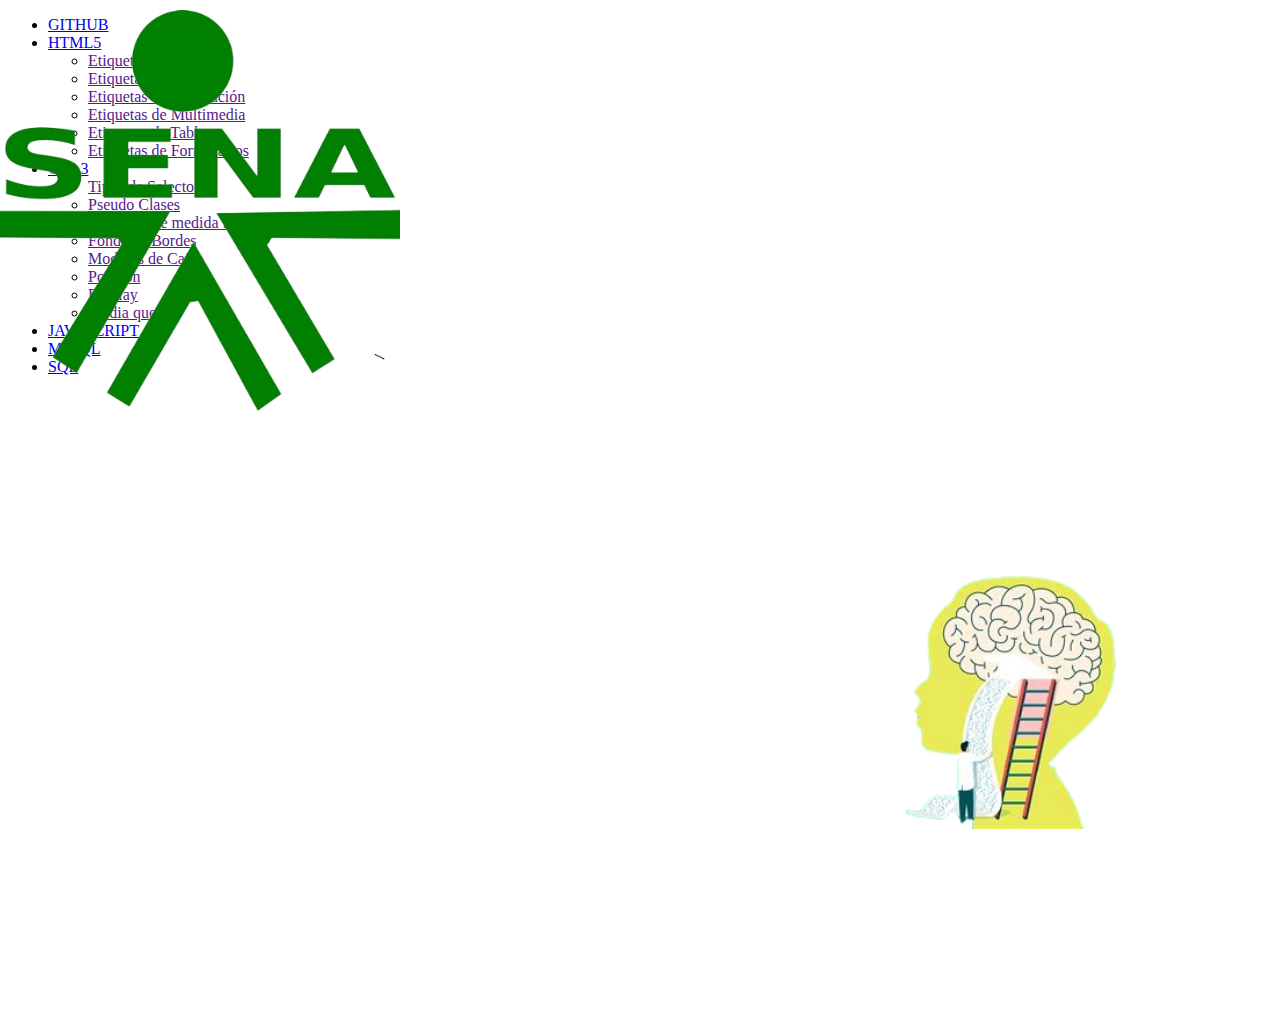
<file: index.html>
<!DOCTYPE html>
<html>
    <head>
        <meta charset="UTF-8">
        <title>Conocimientos Previos 2023</title>
        <link rel="stylesheet" href="/style.css">
    </head>
        <body>
            
            <div class="menu container">
                <a href="a" class="logo"> 
                    <img src="/img/logo.png" alt="">
                </a>
            </div>
            
            <div id="header">
                <nav>
                    <ul class="nav">
                        <li><a href="GitHub/github.html">GITHUB</a></li>
                        <li><a href="Etiquetas HTML5/HTML.html">HTML5</a>
                        
                            <ul>
                                <li><a href="">Etiquetas Semánticas</a></li>
                                <li><a href="">Etiquetas de Texto</a></li>
                                <li><a href="">Etiquetas de Agrupación</a></li>
                                <li><a href="">Etiquetas de Multimedia</a></li>
                                <li><a href="">Etiquetas de Tablas</a></li>
                                <li><a href="">Etiquetas de Formularios</a></li>
                             </ul>
                        </li>
                       <li><a href="Hojas de estilo en cascada CSS 3/css.html">CSS 3</a>
                        <ul>
                            <li><a href="">Tipos de Selectores</a></li>
                            <li><a href="">Pseudo Clases</a></li>
                            <li><a href="">Unidades de medida relativas</a></li>
                            <li><a href="">Fondos y Bordes</a></li>
                            <li><a href="">Modelos de Cajas</a></li>
                            <li><a href="">Position</a></li>
                            <li><a href="">Display</a></li>
                            <li><a href="">Media queries</a></li>
                         </ul>
                    </li>

                    <li><a href="JavaScript/javascript.html">JAVASCRIPT</a></li>
                    <li><a href="MYSQL/mysql.html">MySQL</a></li>
                    <li><a href="sql/sql.html">SQL</a></li>
                    </ul>
                </nav>

            </div>

            <div class="header-content container ">
                <div class="header-txt">
                    <h1>Conocimientos Previos</h1>
                </div>
                <div class="header-img">
                    <img src="./img/header.png" alt="">
                </div>
            </div>

        </body>
</html>
</file>
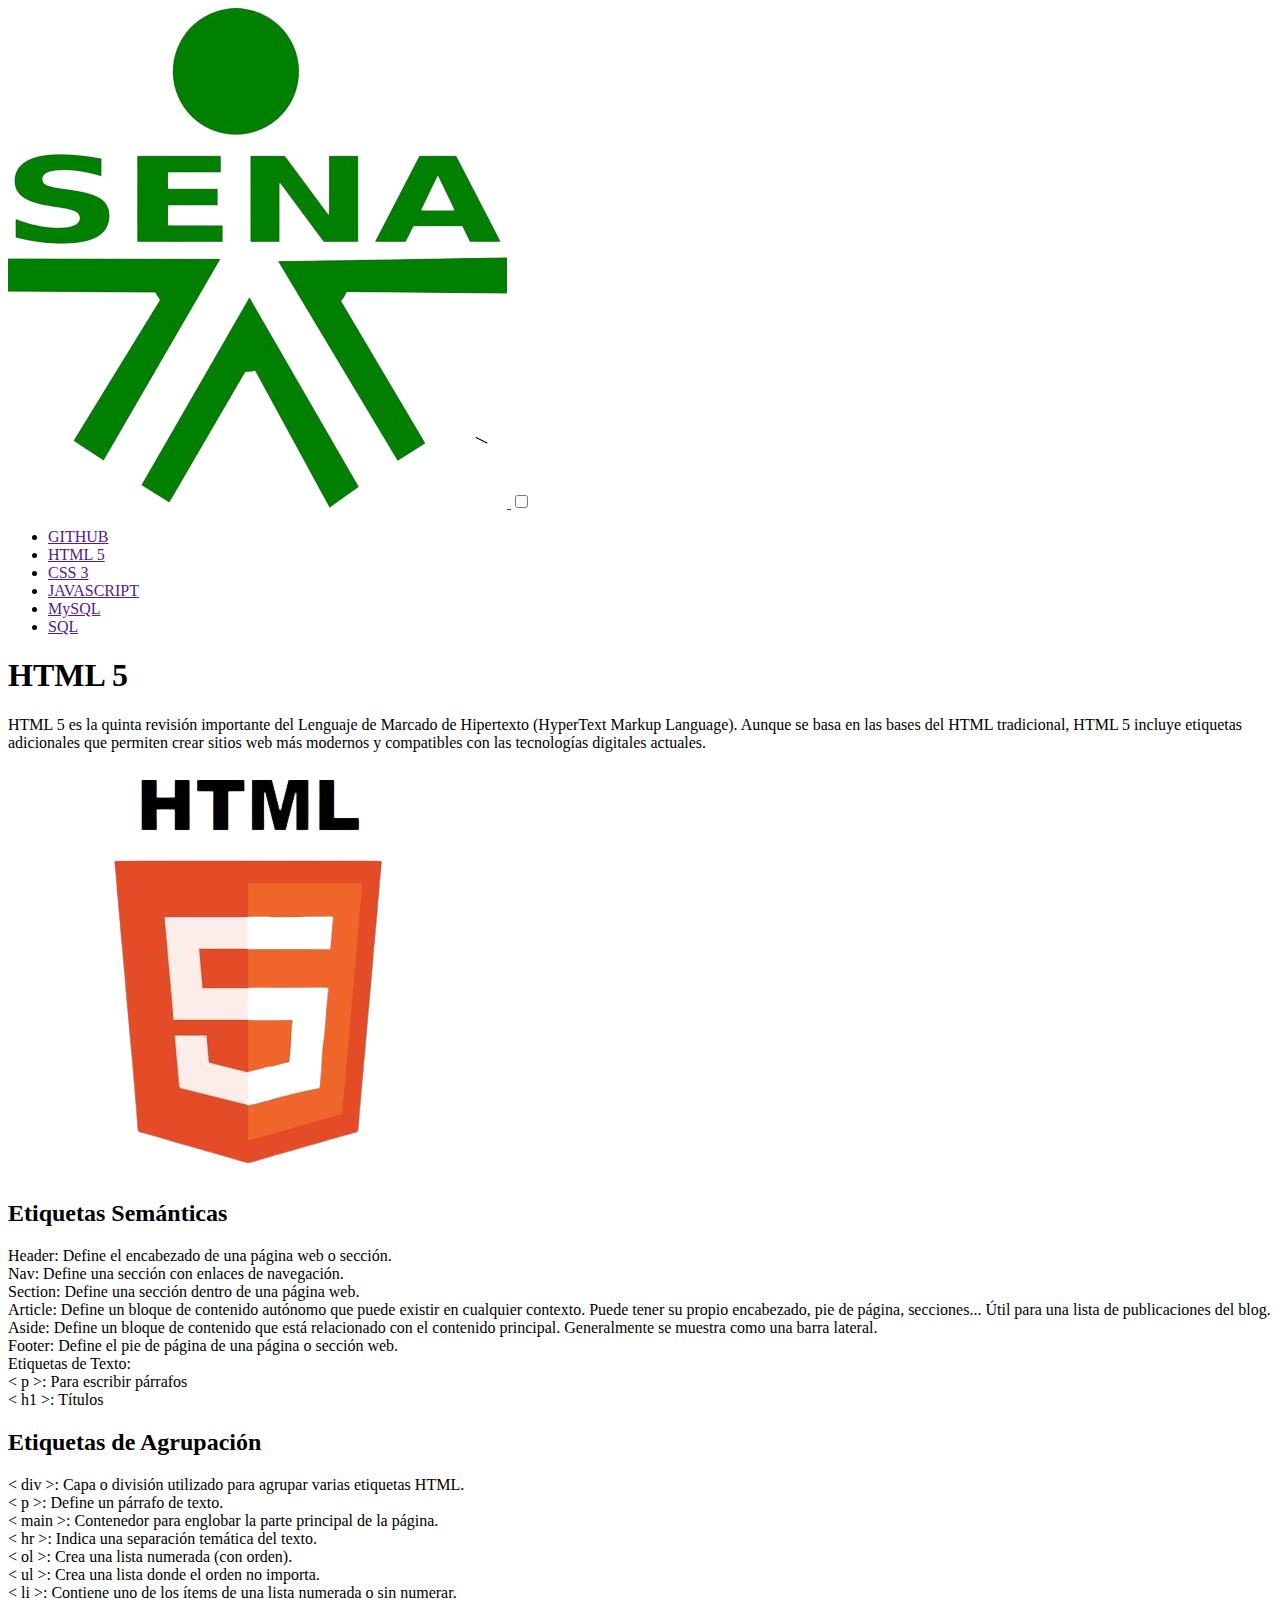
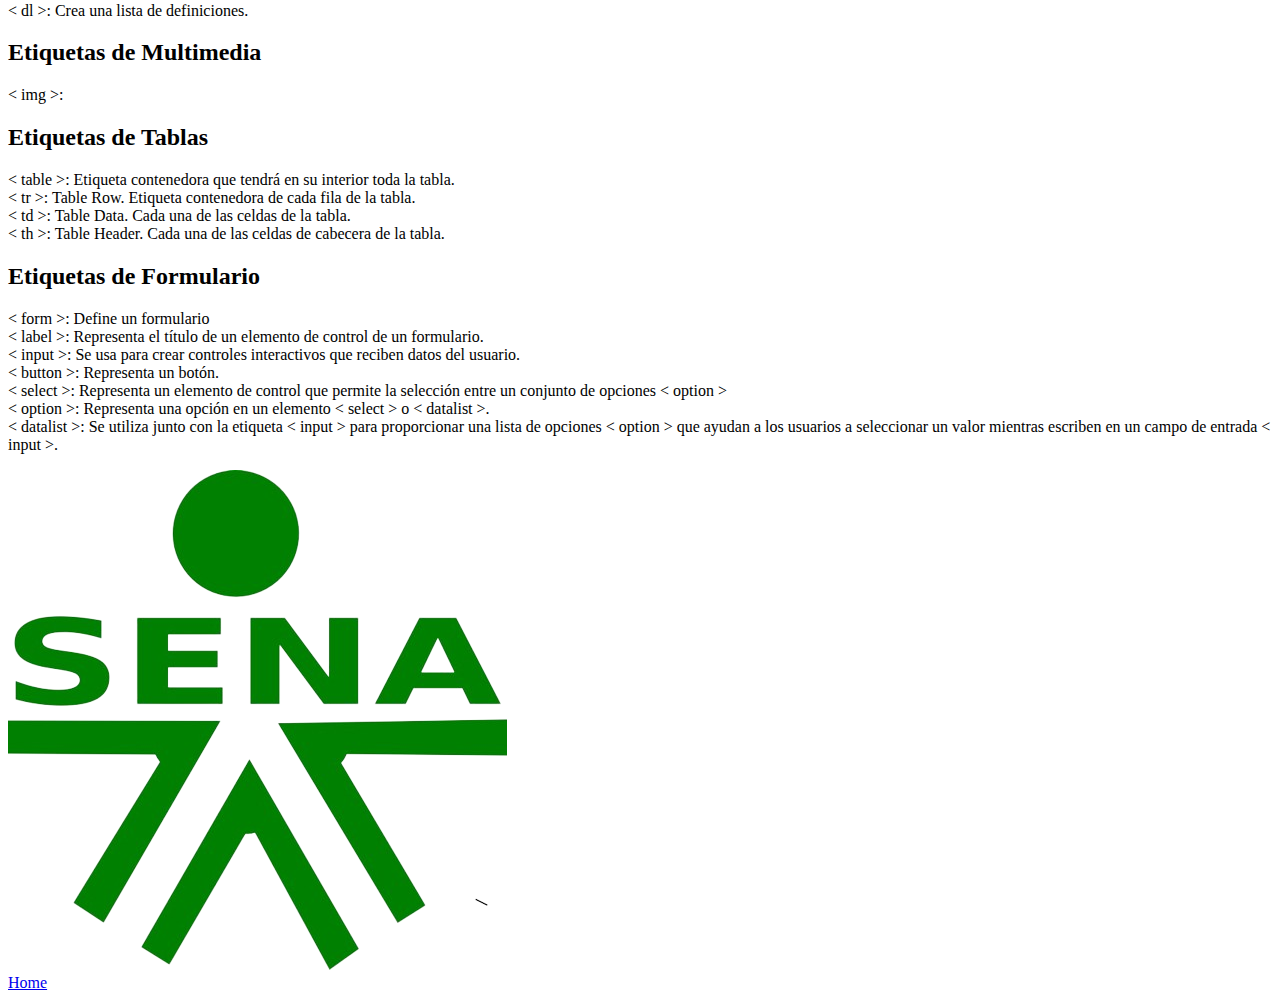
<file: Etiquetas HTML5/HTML.html>
<!DOCTYPE html>
<html>
    <head>
        <meta charset="UTF-8">
        <title>REFERENCIAS</title>
    </head>
    <body>

        <header class="header">

            <div class="menu container">
                <a href="" class="logo">
                    <img src="/img/logo.png" alt="">
                </a>
                <input type="checkbox" id="menu"/>
                
                <nav class="navbar">
                    <ul>
                        <li><a href="">GITHUB</a></li>
                        <li><a href="">HTML 5</a></li>
                        <li><a href="">CSS 3</a></li>
                        <li><a href="">JAVASCRIPT</a></li>
                        <li><a href="">MySQL</a></li>
                        <li><a href="">SQL</a></li>
                    </ul>
                </nav>

                <div class="header-content container">
                    <div class="header-txt">
                        <h1>HTML 5</h1>
                        <p>
                            HTML 5 es la quinta revisión importante del Lenguaje de Marcado de Hipertexto 
                            (HyperText Markup Language). Aunque se basa en las bases del HTML tradicional, 
                            HTML 5 incluye etiquetas adicionales que permiten crear sitios web más modernos 
                            y compatibles con las tecnologías digitales actuales.
                        </p>
                    </div>
                    <div class="header-img">
                        <img src="/img/html.png" alt="">
                    </div>
                </div>
            </div>
        </header>

        <section class="about">
        <div class="about-txt">
            <h2>Etiquetas Semánticas</h2>
            <p>
                Header: Define el encabezado de una página web o sección. <br> 

                Nav: Define una sección con enlaces de navegación. <br> 
                
                Section: Define una sección dentro de una página web. <br> 
                
                Article: Define un bloque de contenido autónomo que puede existir en cualquier contexto. 
                Puede tener su propio encabezado, pie de página, secciones... Útil para una lista de publicaciones del blog. <br> 
                
                Aside: Define un bloque de contenido que está relacionado con el contenido principal. Generalmente se muestra como una barra lateral.<br>  
                
                Footer: Define el pie de página de una página o sección web. <br> 
                
                Etiquetas de Texto: <br> 
                
                < p >:  Para escribir párrafos <br> 
                
                < h1 >: Títulos <br> 
            </p>
        </div>
        </section>

        <section class="agrupacion">
            <div class="agrupacion-content container">
                <h2>Etiquetas de Agrupación</h2>
                <p>
                    < div >: Capa o división utilizado para agrupar varias etiquetas HTML. <br> 

                    < p >: Define un párrafo de texto. <br> 

                    < main >: Contenedor para englobar la parte principal de la página. <br> 

                    < hr >: Indica una separación temática del texto. <br> 

                    < ol >: Crea una lista numerada (con orden). <br> 

                    < ul >: Crea una lista donde el orden no importa. <br> 

                    < li >: Contiene uno de los ítems de una lista numerada o sin numerar. <br> 

                    < dl >: Crea una lista de definiciones. <br> 
                </p>
            </div>
        </section>


        <section class="multimedia">
            <div class="multimedia-content container">
                <h2>Etiquetas de Multimedia</h2>
                <p>
                    < img >: <br> 
                </p>
            </div>
        </section>

        <section class="tabla">
            <div class="tabla-content container">
                <h2>Etiquetas de Tablas</h2>
                <p>
                    < table >: Etiqueta contenedora que tendrá en su interior toda la tabla. <br> 

< tr >: Table Row. Etiqueta contenedora de cada fila de la tabla. <br> 

< td >: Table Data. Cada una de las celdas de la tabla. <br> 

< th >: Table Header. Cada una de las celdas de cabecera de la tabla. <br> 
                </p>
            </div>
        </section>


        <section class="formulario">
            <div class="formulario-content container">
                <h2>Etiquetas de Formulario</h2>
                <p>
                    < form >: Define un formulario <br> 

< label >: Representa el título de un elemento de control de un formulario. <br> 

< input >: Se usa para crear controles interactivos que reciben datos del usuario. <br> 

< button >:  Representa un botón. <br> 

< select >: Representa un elemento de control que permite la selección entre un conjunto de opciones < option > <br> 

< option >: Representa una opción en un elemento < select > o < datalist >. <br> 

< datalist >: Se utiliza junto con la etiqueta < input > para proporcionar una lista de opciones < option > que ayudan a los usuarios a seleccionar un valor mientras escriben en un campo de entrada < input >. <br> 
                </p>
            </div>
        </section>

        <footer class="footer">
            <div class="container">
                <div class="footer-links">
                    <div class="link-img">
                        <img src="/img/logo.png" alt="">
                    </div>
                </div>
            </div>
        </footer>

        <a href="/index.html">Home</a>
    </body>
</html>
</file>
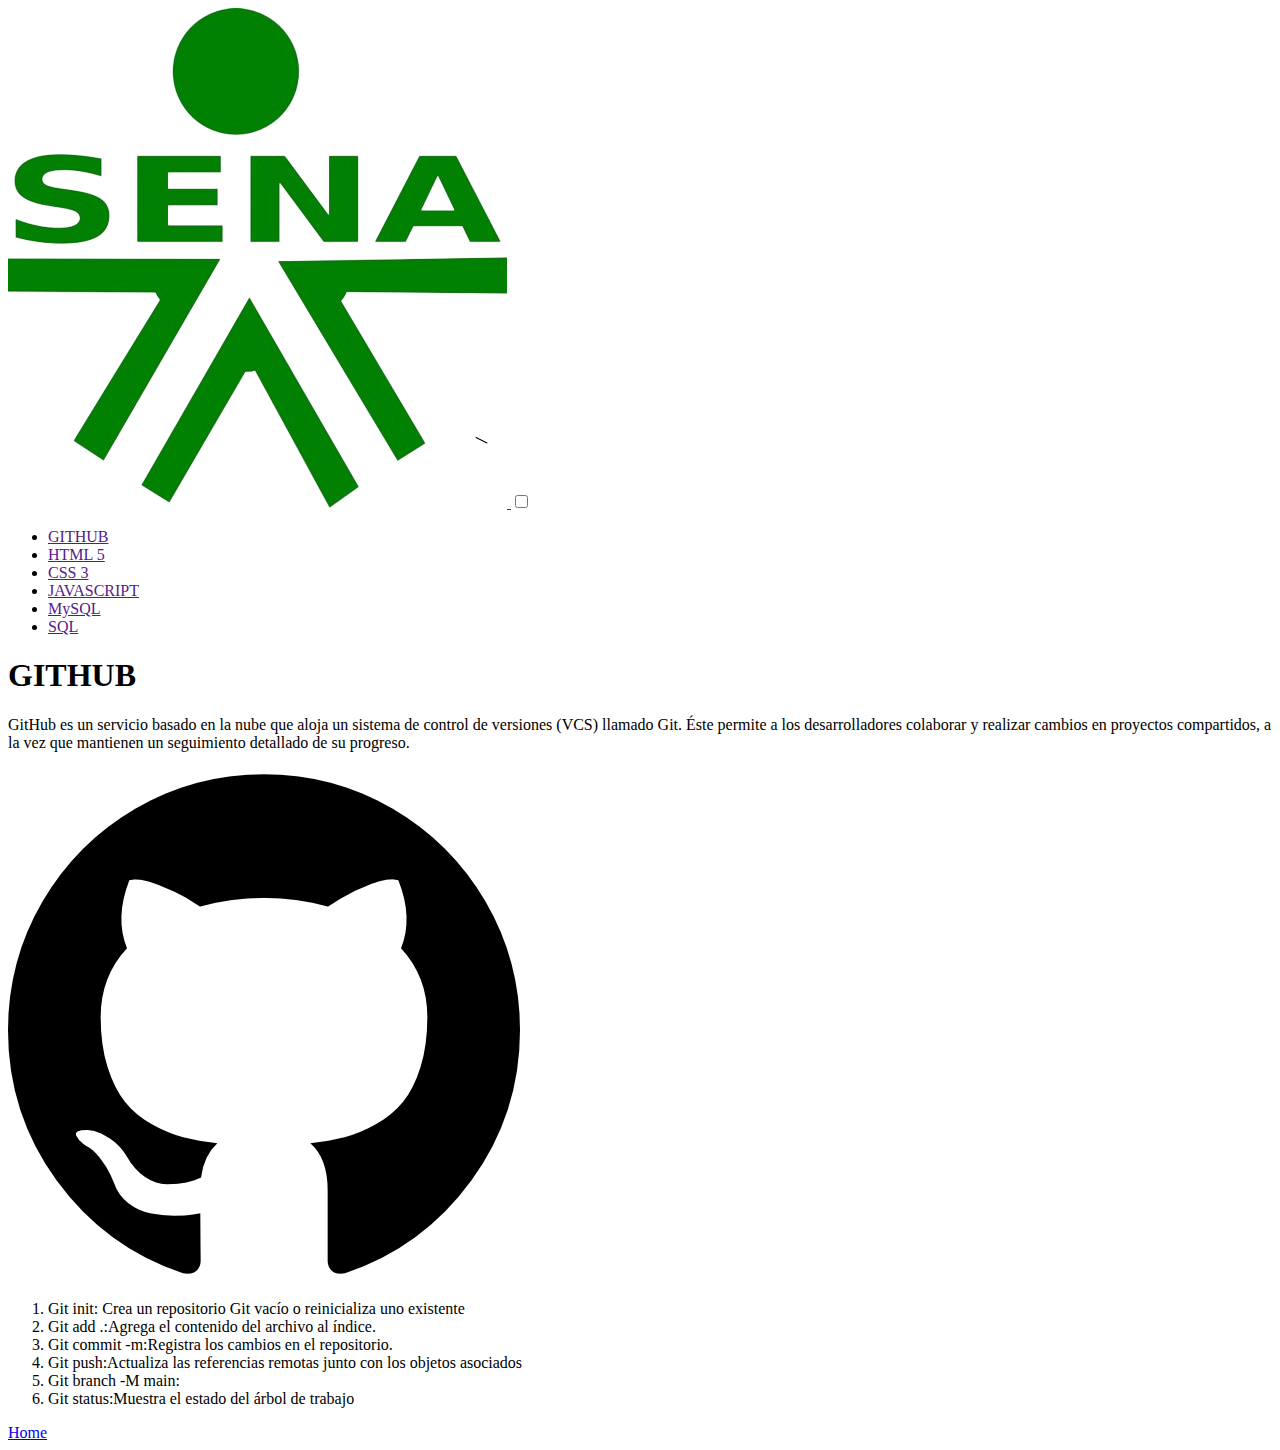
<file: GitHub/github.html>
<!DOCTYPE html>
<html>
    <head>
        <meta charset="UTF-8">
        <title>GitHub</title>
    </head>
        <body>

            <header class="header">

                <div class="menu container">
                    <a href="" class="logo">
                        <img src="/img/logo.png" alt="">
                    </a>
                    <input type="checkbox" id="menu"/>
                    
                    <nav class="navbar">
                        <ul>
                            <li><a href="">GITHUB</a></li>
                            <li><a href="">HTML 5</a></li>
                            <li><a href="">CSS 3</a></li>
                            <li><a href="">JAVASCRIPT</a></li>
                            <li><a href="">MySQL</a></li>
                            <li><a href="">SQL</a></li>
                        </ul>
                    </nav>

            <div class="header-content container">
                <div class="header-txt">
                    <h1>GITHUB</h1>
                    <p>
                        GitHub es un servicio basado en la nube que aloja un sistema de 
                        control de versiones (VCS) llamado Git. Éste permite a los desarrolladores
                        colaborar y realizar cambios en proyectos compartidos, a la vez que
                        mantienen un seguimiento detallado de su progreso.
                    </p>
                </div>

            </div>
            <div class="header-img">
                <img src="/img/github.png" alt="">
            </div>
        </div>
    </div>
            </header>
            
                <ol>
                    <li>
                        <a>Git init: Crea un repositorio Git vacío o reinicializa uno existente</a>
                    </li>

                    <li>
                        <a target="_blank">Git add .:Agrega el contenido del archivo al índice.</a>
                    </li>

                    <li>
                        <a target="_blank">Git commit -m:Registra los cambios en el repositorio.</a>
                    </li>

                    <li>
                        <a target="_blank">Git push:Actualiza las referencias remotas junto con los objetos asociados</a>
                    </li>

                    <li>
                        <a target="_blank">Git branch -M main:</a>
                    </li>

                    <li>
                        <a target="_blank">Git status:Muestra el estado del árbol de trabajo </a>
                    </li>

                </ol>
                <a href="/index.html">Home</a>
        </body>
</html>
</file>
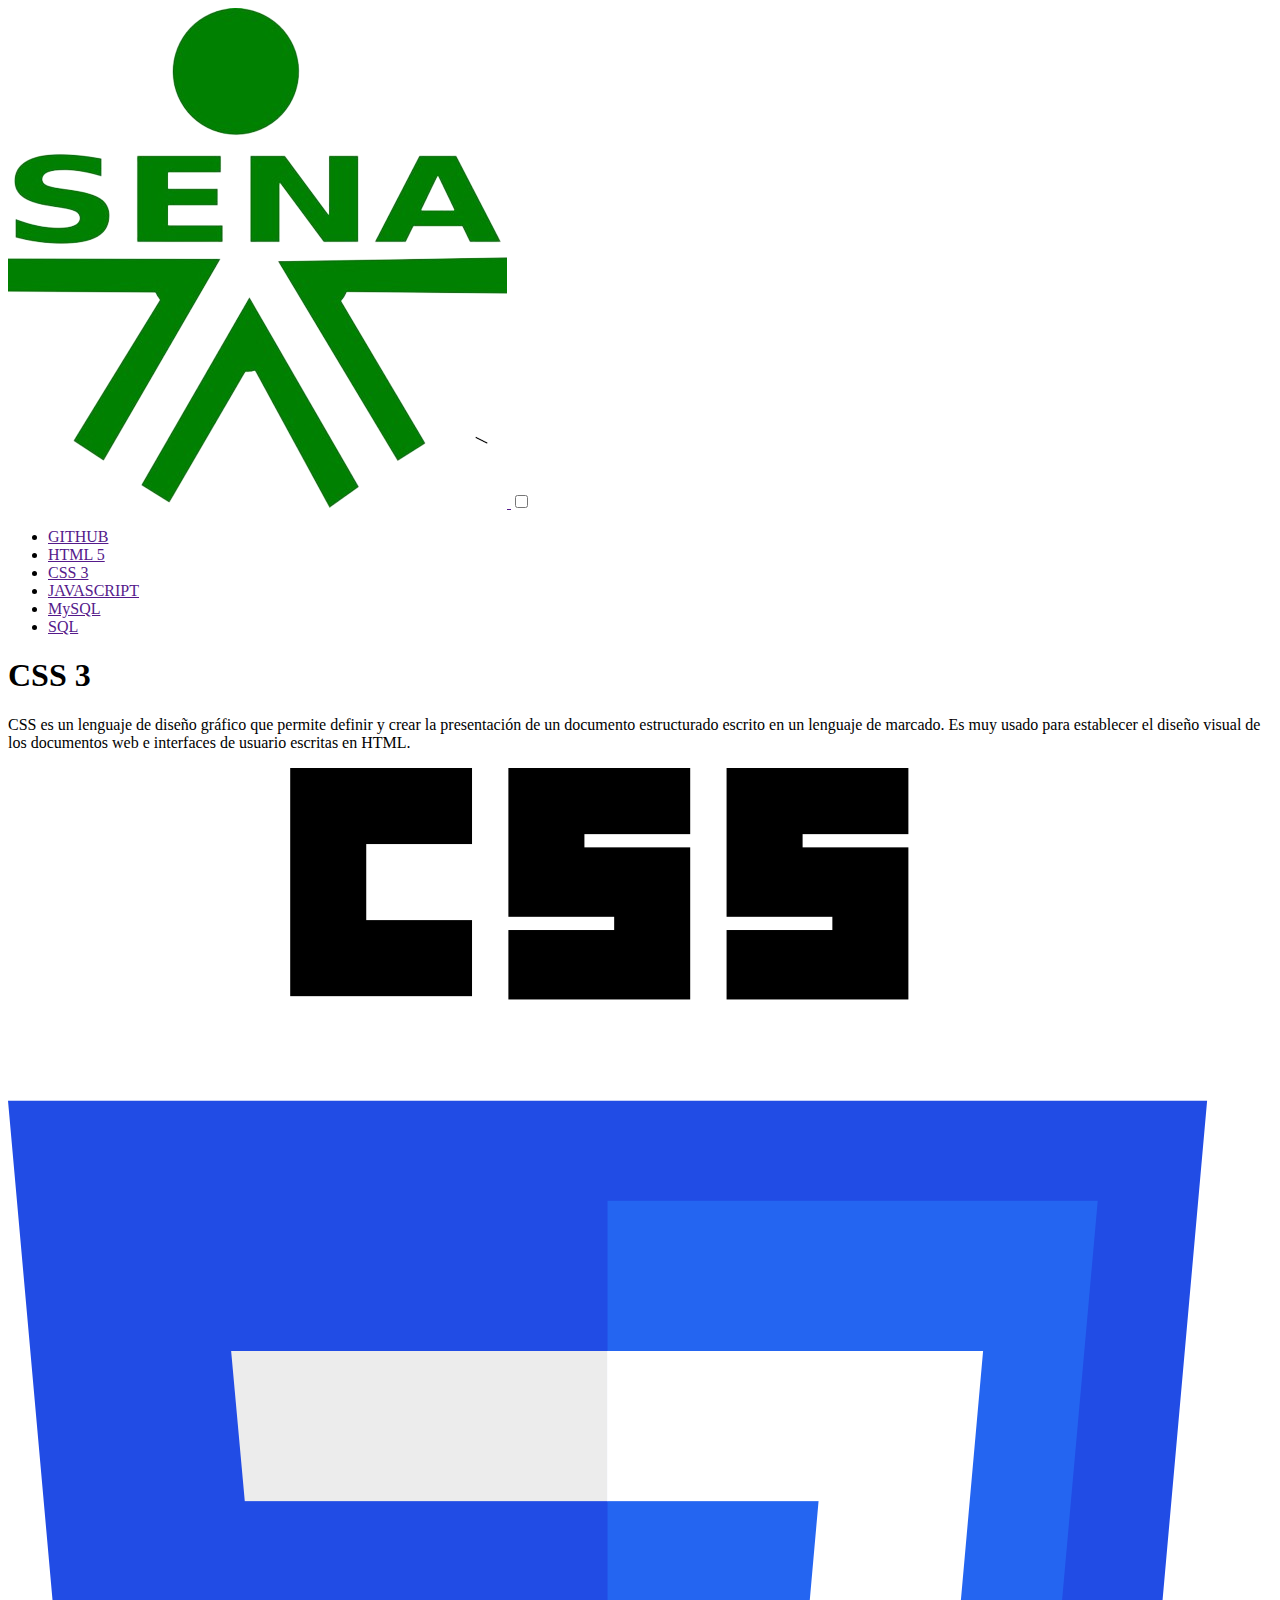
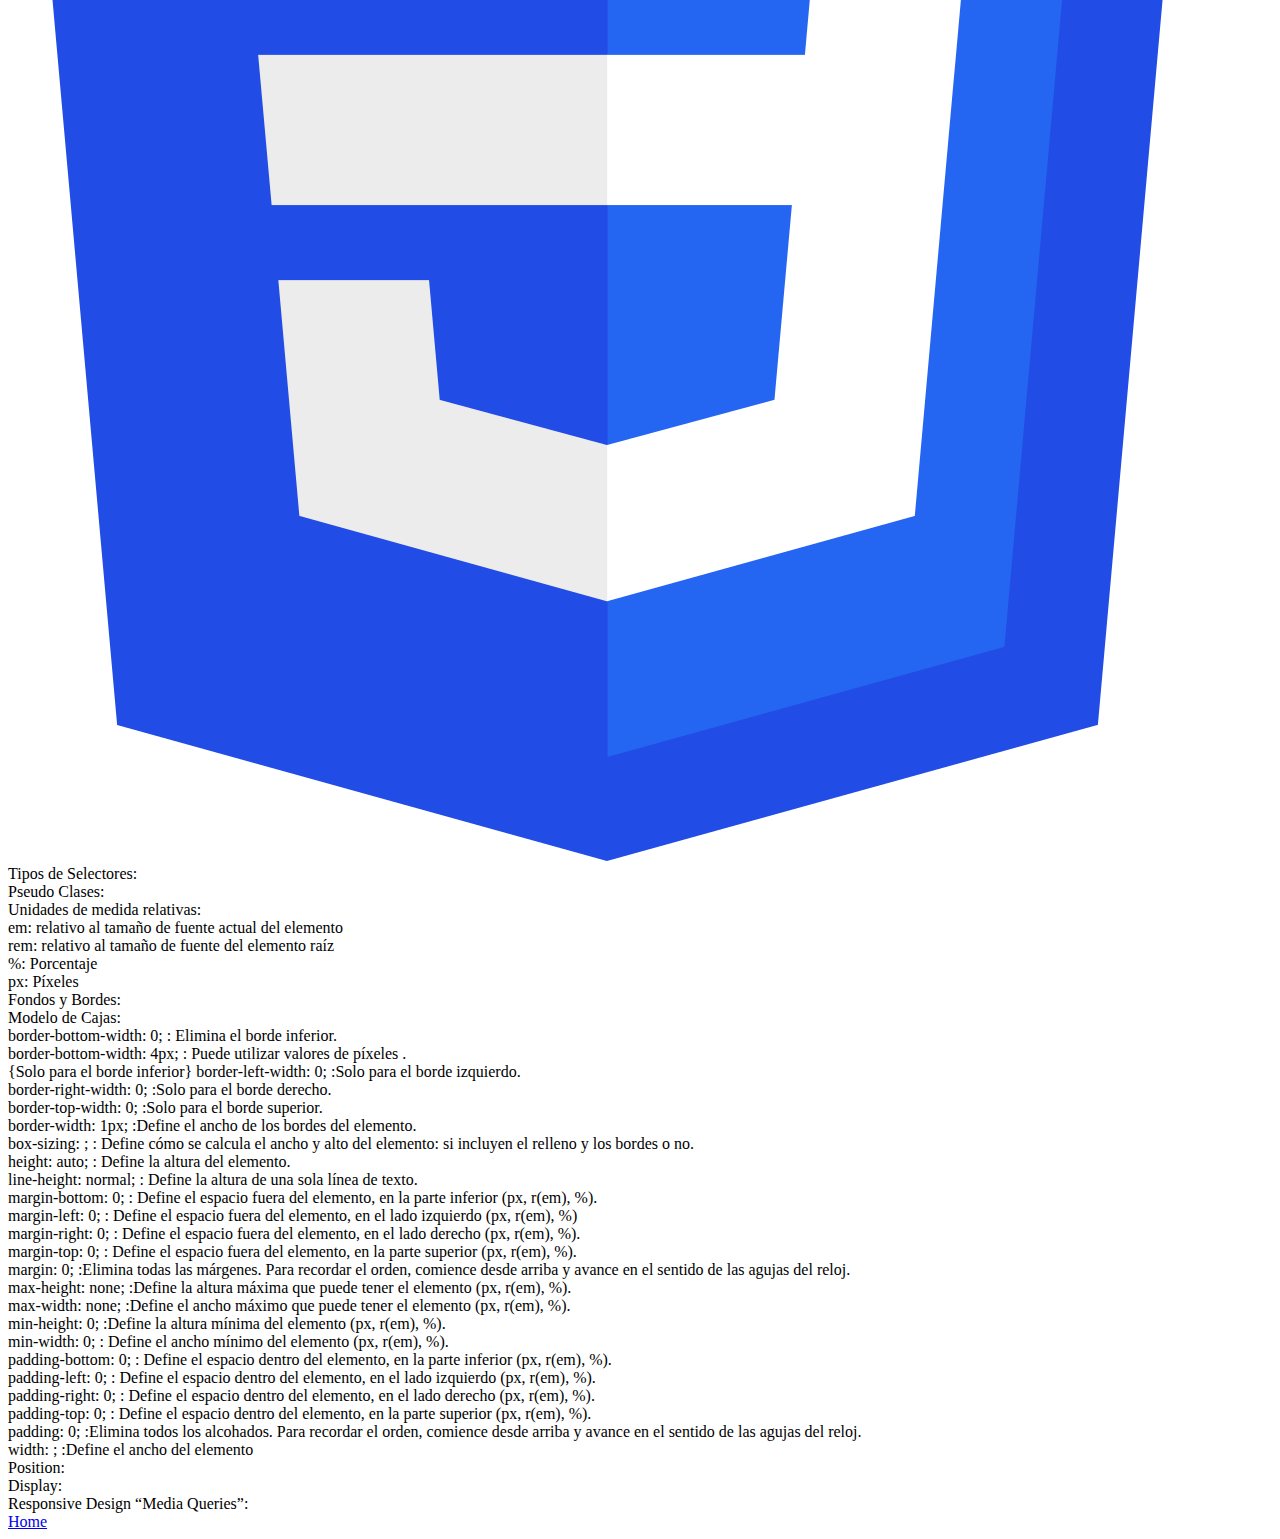
<file: Hojas de estilo en cascada CSS 3/css.html>
<!DOCTYPE html>
<html>
    <head>
        <meta charset="UTF-8">
        <title>REFERENCIAS</title>
    </head>
    <body>

        <header class="header">

            <div class="menu container">
                <a href="" class="logo">
                    <img src="/img/logo.png" alt="">
                </a>
                <input type="checkbox" id="menu"/>
                
                <nav class="navbar">
                    <ul>
                        <li><a href="">GITHUB</a></li>
                        <li><a href="">HTML 5</a></li>
                        <li><a href="">CSS 3</a></li>
                        <li><a href="">JAVASCRIPT</a></li>
                        <li><a href="">MySQL</a></li>
                        <li><a href="">SQL</a></li>
                    </ul>
                </nav>

        <div class="header-content container">
            <div class="header-txt">
                <h1>CSS 3</h1>
                <p>
                    CSS es un lenguaje de diseño gráfico que permite definir y crear la presentación
                     de un documento estructurado escrito en un lenguaje de marcado. Es muy usado para
                      establecer el diseño visual de los documentos web e interfaces de usuario escritas en HTML.
                </p>
            </div>

        </div>
        <div class="header-img">
            <img src="/img/CSS.png" alt="">
        </div>
    </div>
</div>
        </header>


        Tipos de Selectores: <br>

        Pseudo Clases: <br>

        Unidades de medida relativas: <br>
        
        em: relativo al tamaño de fuente actual del elemento <br>
        
        rem: relativo al <html>tamaño de fuente del elemento raíz <br>
        
        %: Porcentaje <br>
        
        px: Píxeles  <br>
        
        Fondos y Bordes: <br>
        
        Modelo de Cajas: <br>
        
        border-bottom-width: 0;    : Elimina el borde inferior. <br>
        
        border-bottom-width: 4px;   : Puede utilizar valores de píxeles . <br>
        
        {Solo para el borde inferior} 
        
        border-left-width: 0;  :Solo para el borde izquierdo. <br>
        
        border-right-width: 0;   :Solo para el borde derecho. <br>
        
        border-top-width: 0;   :Solo para el borde superior. <br>
        
        border-width: 1px;  :Define el ancho de los bordes del elemento. <br>
        
        box-sizing:  ;   : Define cómo se calcula el ancho y alto del elemento: si incluyen el relleno y los bordes o no. <br>
        
        height: auto;  : Define la altura del elemento. <br>
        
        line-height: normal;   : Define la altura de una sola línea de texto. <br>
        
        margin-bottom: 0;   : Define el espacio fuera del elemento, en la parte inferior (px, r(em), %). <br>
        
        margin-left: 0;   : Define el espacio fuera del elemento, en el lado izquierdo (px, r(em), %)   <br>
        
        margin-right: 0;  : Define el espacio fuera del elemento, en el lado derecho (px, r(em), %). <br>
        
        margin-top: 0;  : Define el espacio fuera del elemento, en la parte superior (px, r(em), %). <br>
        
        margin: 0;   :Elimina todas las márgenes. Para recordar el orden, comience desde arriba y avance en el sentido de las agujas del reloj. <br>
        
        max-height: none;  :Define la altura máxima que puede tener el elemento (px, r(em), %). <br>
        
        max-width: none;  :Define el ancho máximo que puede tener el elemento (px, r(em), %). <br>
        
        min-height: 0;   :Define la altura mínima del elemento (px, r(em), %). <br>
        
        min-width: 0;  : Define el ancho mínimo del elemento (px, r(em), %). <br>
        
        padding-bottom: 0;   : Define el espacio dentro del elemento, en la parte inferior (px, r(em), %). <br>
        
        padding-left: 0;   : Define el espacio dentro del elemento, en el lado izquierdo (px, r(em), %). <br>
        
        padding-right: 0;  : Define el espacio dentro del elemento, en el lado derecho (px, r(em), %). <br>
        
        padding-top:  0;  : Define el espacio dentro del elemento, en la parte superior (px, r(em), %). <br>
        
        padding: 0; :Elimina todos los alcohados. Para recordar el orden, comience desde arriba y avance en el sentido de las agujas del reloj. <br>
        
        width:  ;  :Define el ancho del elemento <br>
        
         
        
         
        
        Position: <br>
        
        Display: <br>
        
        Responsive Design “Media Queries”: <br>
<a href="/index.html">Home</a>
    </body>
</html>
</file>
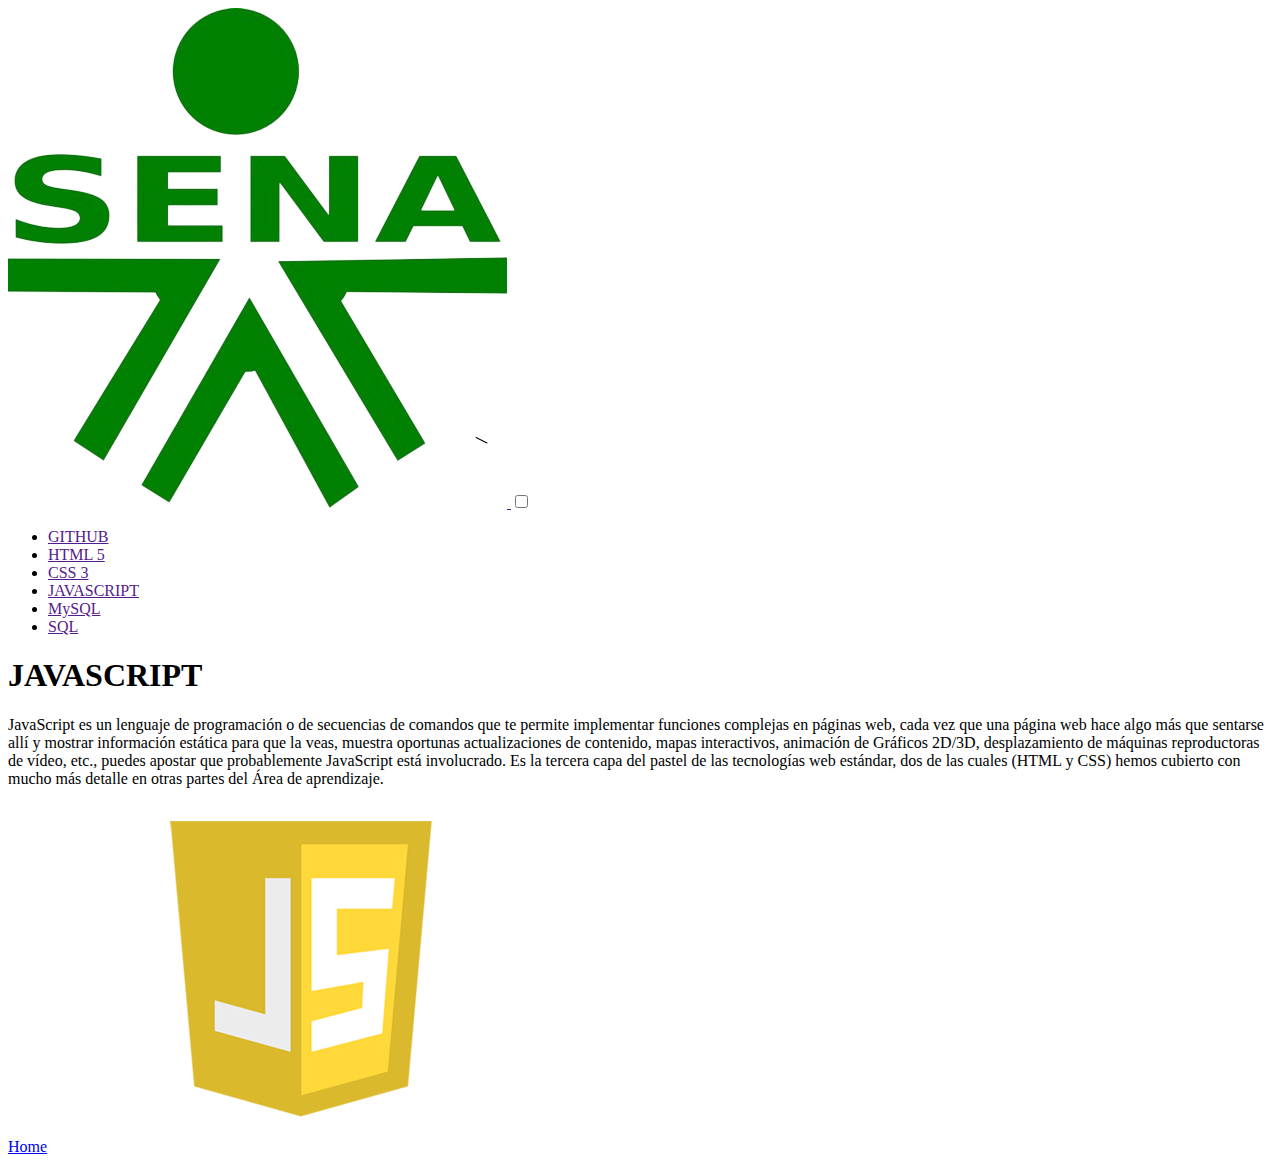
<file: JavaScript/javascript.html>
<!DOCTYPE html>
<html>
    <head>
        <meta charset="UTF-8">
        <title>REFERENCIAS</title>
    </head>
    <body>

        <header class="header">

            <div class="menu container">
                <a href="" class="logo">
                    <img src="/img/logo.png" alt="">
                </a>
                <input type="checkbox" id="menu"/>
                
                <nav class="navbar">
                    <ul>
                        <li><a href="">GITHUB</a></li>
                        <li><a href="">HTML 5</a></li>
                        <li><a href="">CSS 3</a></li>
                        <li><a href="">JAVASCRIPT</a></li>
                        <li><a href="">MySQL</a></li>
                        <li><a href="">SQL</a></li>
                    </ul>
                </nav>

        <div class="header-content container">
            <div class="header-txt">
                <h1>JAVASCRIPT</h1>
                <p>
                    JavaScript es un lenguaje de programación o de secuencias de comandos 
                    que te permite implementar funciones complejas en páginas web, cada vez
                    que una página web hace algo más que sentarse allí y mostrar información 
                    estática para que la veas, muestra oportunas actualizaciones de contenido,
                    mapas interactivos, animación de Gráficos 2D/3D, desplazamiento de máquinas 
                    reproductoras de vídeo, etc., puedes apostar que probablemente JavaScript 
                    está involucrado. Es la tercera capa del pastel de las tecnologías web estándar, 
                    dos de las cuales (HTML y CSS) hemos cubierto con mucho más detalle en otras 
                    partes del Área de aprendizaje.
                </p>
            </div>

        </div>
        <div class="header-img">
            <img src="/img/javascript.png" alt="">
        </div>
    </div>
</div>
        </header>


<a href="/index.html">Home</a>
    </body>
</html>
</file>
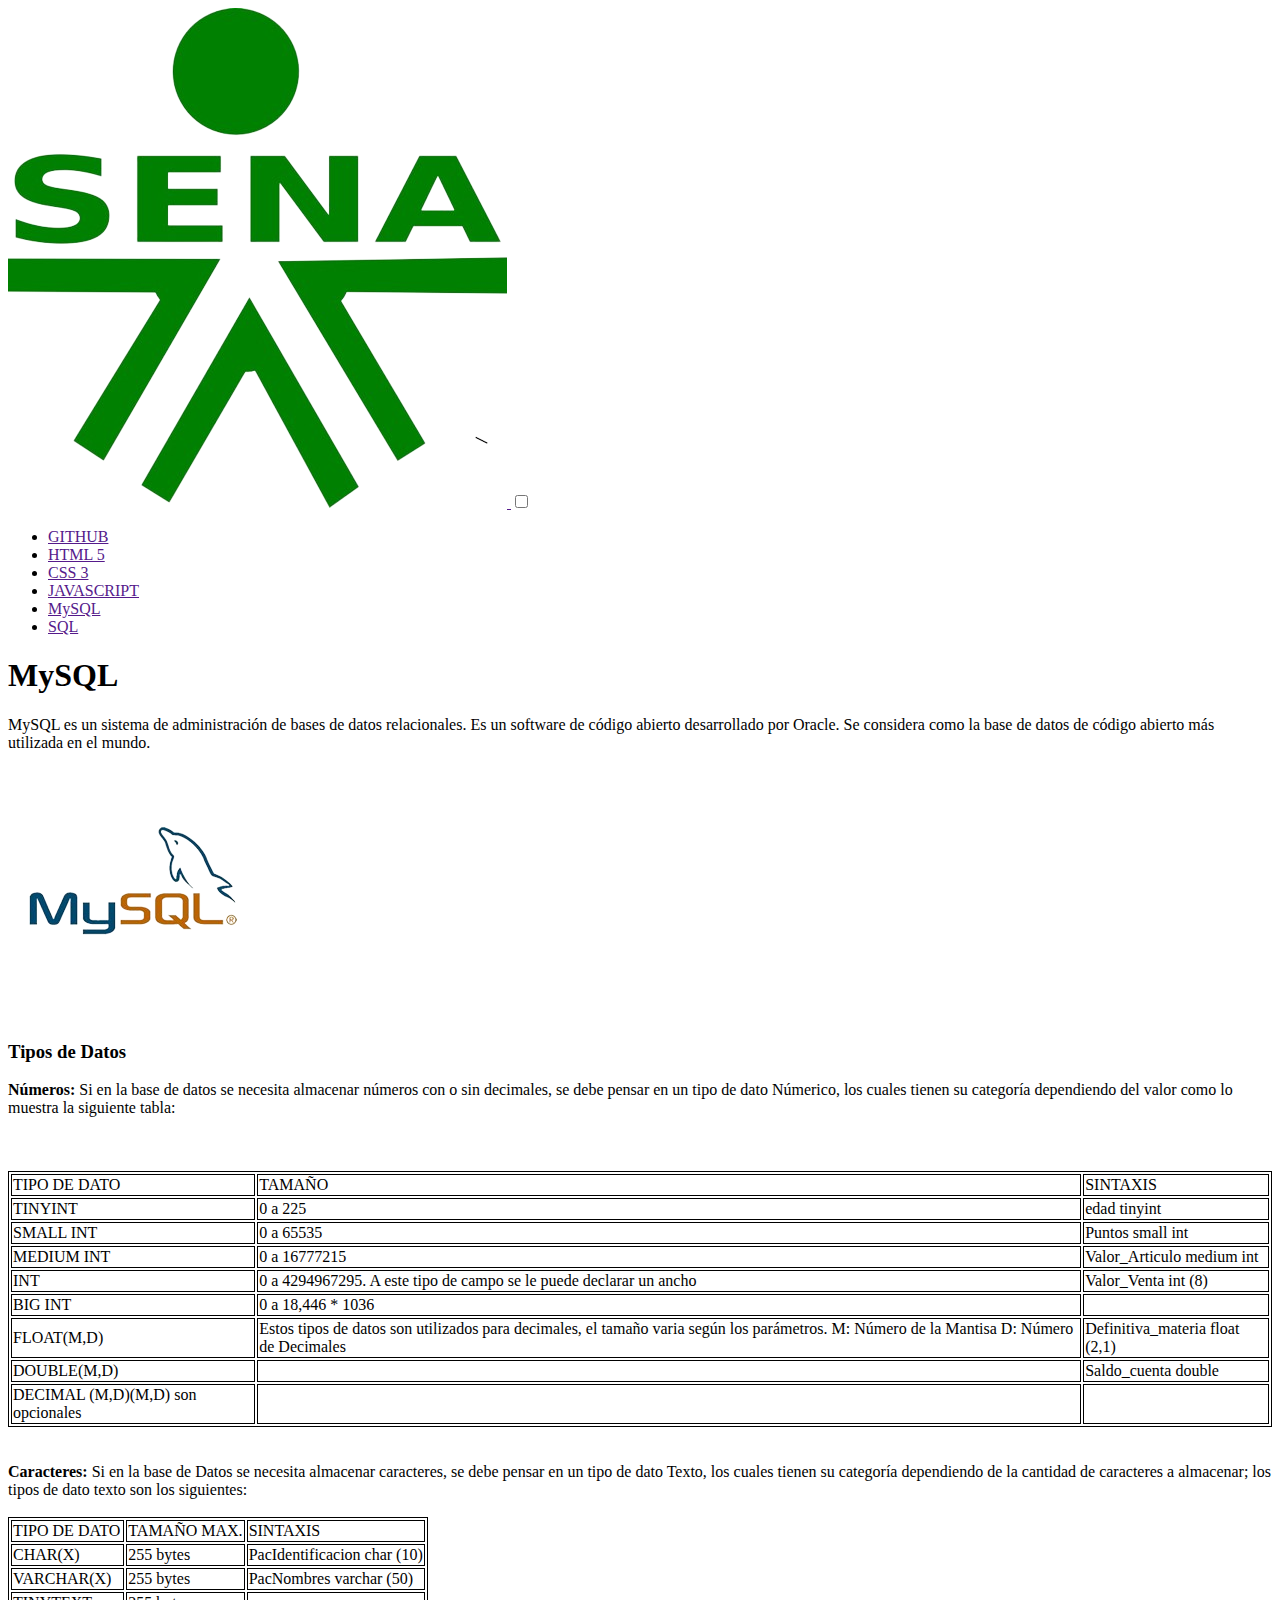
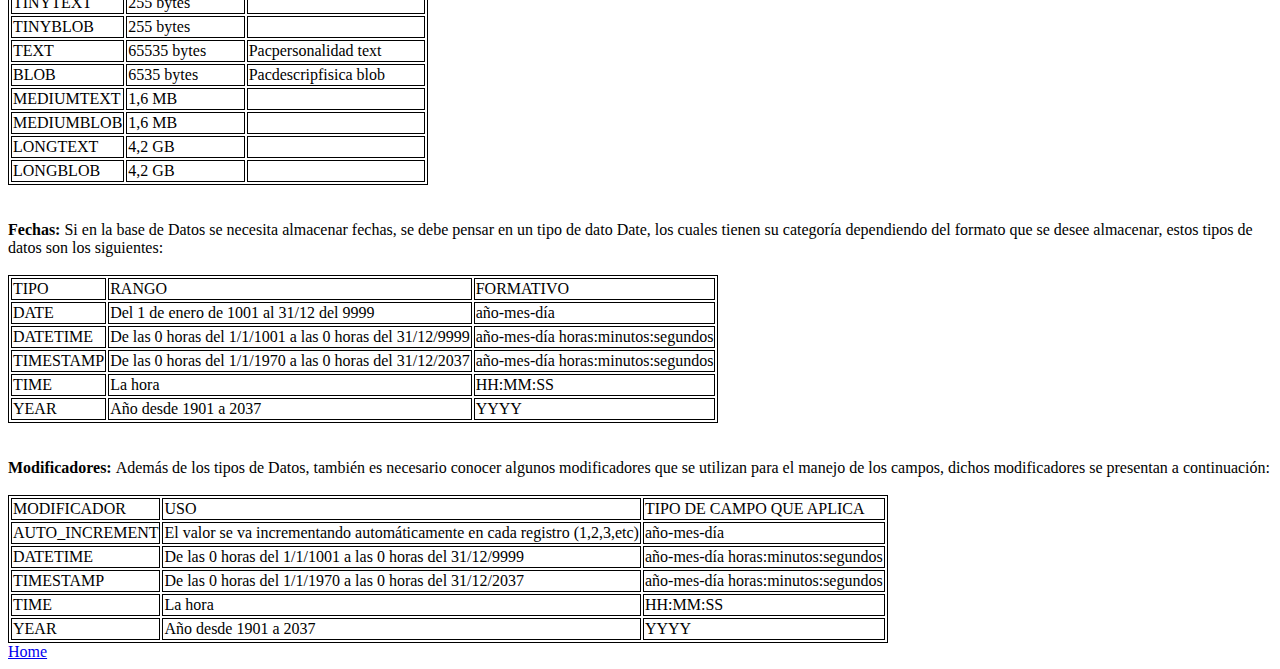
<file: MYSQL/mysql.html>
<!DOCTYPE html>
<html>
    <head>
        <meta charset="UTF-8">
        <title>REFERENCIAS</title>
    </head>
    <body>

        <header class="header">

            <div class="menu container">
                <a href="" class="logo">
                    <img src="/img/logo.png" alt="">
                </a>
                <input type="checkbox" id="menu"/>
                
                <nav class="navbar">
                    <ul>
                        <li><a href="">GITHUB</a></li>
                        <li><a href="">HTML 5</a></li>
                        <li><a href="">CSS 3</a></li>
                        <li><a href="">JAVASCRIPT</a></li>
                        <li><a href="">MySQL</a></li>
                        <li><a href="">SQL</a></li>
                    </ul>
                </nav>

        <div class="header-content container">
            <div class="header-txt">
                <h1>MySQL</h1>
                <p>
                    MySQL es un sistema de administración de bases de datos relacionales. 
                    Es un software de código abierto desarrollado por Oracle. Se considera 
                    como la base de datos de código abierto más utilizada en el mundo.
                </p>
            </div>

        </div>
        <div class="header-img">
            <img src="/img/mysql.png" alt="">
        </div>
    </div>
</div>
        </header>
    

        <h3>Tipos de Datos</h3>

        <strong>Números: </strong>Si en la base de datos se necesita almacenar números con o sin decimales, se debe pensar en un tipo de dato Númerico, los cuales tienen su categoría dependiendo del valor como lo muestra la siguiente tabla:
        <br> <br> <br> <br>

        <style>
            table, th, td{
                border: 1px solid black;
            }
        </style>
       <table>
        <tr>
            <td>TIPO DE DATO</td>
            <td>TAMAÑO</td>
            <td>SINTAXIS</td>
        </tr>
        <tr>
            <td>TINYINT</td>
            <td>0 a 225</td>
            <td>edad tinyint</td>
        </tr>
        <tr>
            <td>SMALL INT</td>
            <td>0 a 65535</td>
            <td>Puntos small int</td>
        </tr>
        <tr>
            <td>MEDIUM INT</td>
            <td>0 a 16777215</td>
            <td>Valor_Articulo medium int</td>
        </tr>
        <tr>
            <td>INT</td>
            <td>0 a 4294967295. A este tipo de campo se le puede declarar un ancho</td>
            <td>Valor_Venta int (8)</td>
        </tr>
        <tr>
            <td>BIG INT</td>
            <td>0 a 18,446 * 1036</td>
            <td></td>
        </tr>
        <tr>
            <td>FLOAT(M,D)</td>
            <td rowspan="">Estos tipos de datos son utilizados para decimales, el tamaño varia según los parámetros. M: Número de la Mantisa D: Número de Decimales
                <td>Definitiva_materia float (2,1)</td>
            <tr>
                <td>DOUBLE(M,D)</td>
                <td></td>
                <td>Saldo_cuenta double</td>
            </tr>
            <tr>
                <td>DECIMAL (M,D)(M,D) son opcionales</td>
                <td></td>
                <td></td>
            </tr>
            </td>
        </tr>
    </table>
<br><br>
    <strong>Caracteres: </strong> Si en la base de Datos se necesita almacenar caracteres, se debe pensar en un tipo de dato
    Texto, los cuales tienen su categoría dependiendo de la cantidad de caracteres a almacenar;
    los tipos de dato texto son los siguientes:

    <br><br>

<style>  
        </style>
       <table>
        <tr>
            <td>TIPO DE DATO</td>
            <td>TAMAÑO MAX.</td>
            <td>SINTAXIS</td>
        </tr>
        <tr>
            <td>CHAR(X)</td>
            <td>255 bytes</td>
            <td>PacIdentificacion char (10)</td>
        </tr>
        <tr>
            <td>VARCHAR(X)</td>
            <td>255 bytes</td>
            <td>PacNombres varchar (50)</td>
        </tr>
        <tr>
            <td>TINYTEXT</td>
            <td>255 bytes</td>
            <td></td>
        </tr>
        <tr>
            <td>TINYBLOB</td>
            <td>  255 bytes</td>
            <td></td>
        </tr>
        <tr>
            <td>TEXT</td>
            <td>65535 bytes</td>
            <td>Pacpersonalidad text</td>
        </tr>
        <tr>
            <td>BLOB</td>
            <td>6535 bytes<td>
            Pacdescripfisica blob
        </tr>
            <tr>
                <td>MEDIUMTEXT</td>
                <td>1,6 MB</td>
                <td></td>
            </tr>
            <tr>
                <td>MEDIUMBLOB</td>
                <td>1,6 MB</td>
                <td></td>
            </tr>
            <tr>
                <td>LONGTEXT</td>
                <td>4,2 GB</td>
                <td></td>
            </tr>
            <tr>
                <td>LONGBLOB</td>
                <td>4,2 GB</td>
                <td></td>
            </tr>
    </table>
    
    <br><br>

    <strong>Fechas: </strong>Si en la base de Datos se necesita almacenar fechas, se debe pensar en un tipo de dato
    Date, los cuales tienen su categoría dependiendo del formato que se desee almacenar,
    estos tipos de datos son los siguientes:

    <br><br>

    <style>  
    </style>
   <table>
    <tr>
        <td>TIPO</td>
        <td>RANGO</td>
        <td>FORMATIVO</td>
    </tr>
    <tr>
        <td>DATE</td>
        <td>Del 1 de enero de 1001 al 31/12 del 9999</td>
        <td>año-mes-día</td>
    </tr>
    <tr>
        <td>DATETIME</td>
        <td>De las 0 horas del 1/1/1001 a las 0 horas del 31/12/9999</td>
        <td>año-mes-día horas:minutos:segundos</td>
    </tr>
    <tr>
        <td>TIMESTAMP</td>
        <td>De las 0 horas del 1/1/1970 a las 0 horas del 31/12/2037</td>
        <td>año-mes-día horas:minutos:segundos</td>
    </tr>
    <tr>
        <td>TIME</td>
        <td>La hora</td>
        <td>HH:MM:SS</td>
    </tr>
    <tr>
        <td>YEAR</td>
        <td>Año desde 1901 a 2037</td>
        <td>YYYY</td>
    </tr>
</table>

<br><br>

<strong>Modificadores: </strong> Además de los tipos de Datos, también es necesario conocer algunos modificadores que se
utilizan para el manejo de los campos, dichos modificadores se presentan a continuación:

<br><br>

<style>  
</style>
<table>
<tr>
    <td>MODIFICADOR</td>
    <td>USO</td>
    <td>TIPO DE CAMPO QUE APLICA</td>
</tr>
<tr>
    <td>AUTO_INCREMENT</td>
    <td>El valor se va incrementando automáticamente en cada registro (1,2,3,etc)</td>
    <td>año-mes-día</td>
</tr>
<tr>
    <td>DATETIME</td>
    <td>De las 0 horas del 1/1/1001 a las 0 horas del 31/12/9999</td>
    <td>año-mes-día horas:minutos:segundos</td>
</tr>
<tr>
    <td>TIMESTAMP</td>
    <td>De las 0 horas del 1/1/1970 a las 0 horas del 31/12/2037</td>
    <td>año-mes-día horas:minutos:segundos</td>
</tr>
<tr>
    <td>TIME</td>
    <td>La hora</td>
    <td>HH:MM:SS</td>
</tr>
<tr>
    <td>YEAR</td>
    <td>Año desde 1901 a 2037</td>
    <td>YYYY</td>
</tr>
</table>


<a href="/index.html">Home</a>
    </body>
</html>
</file>
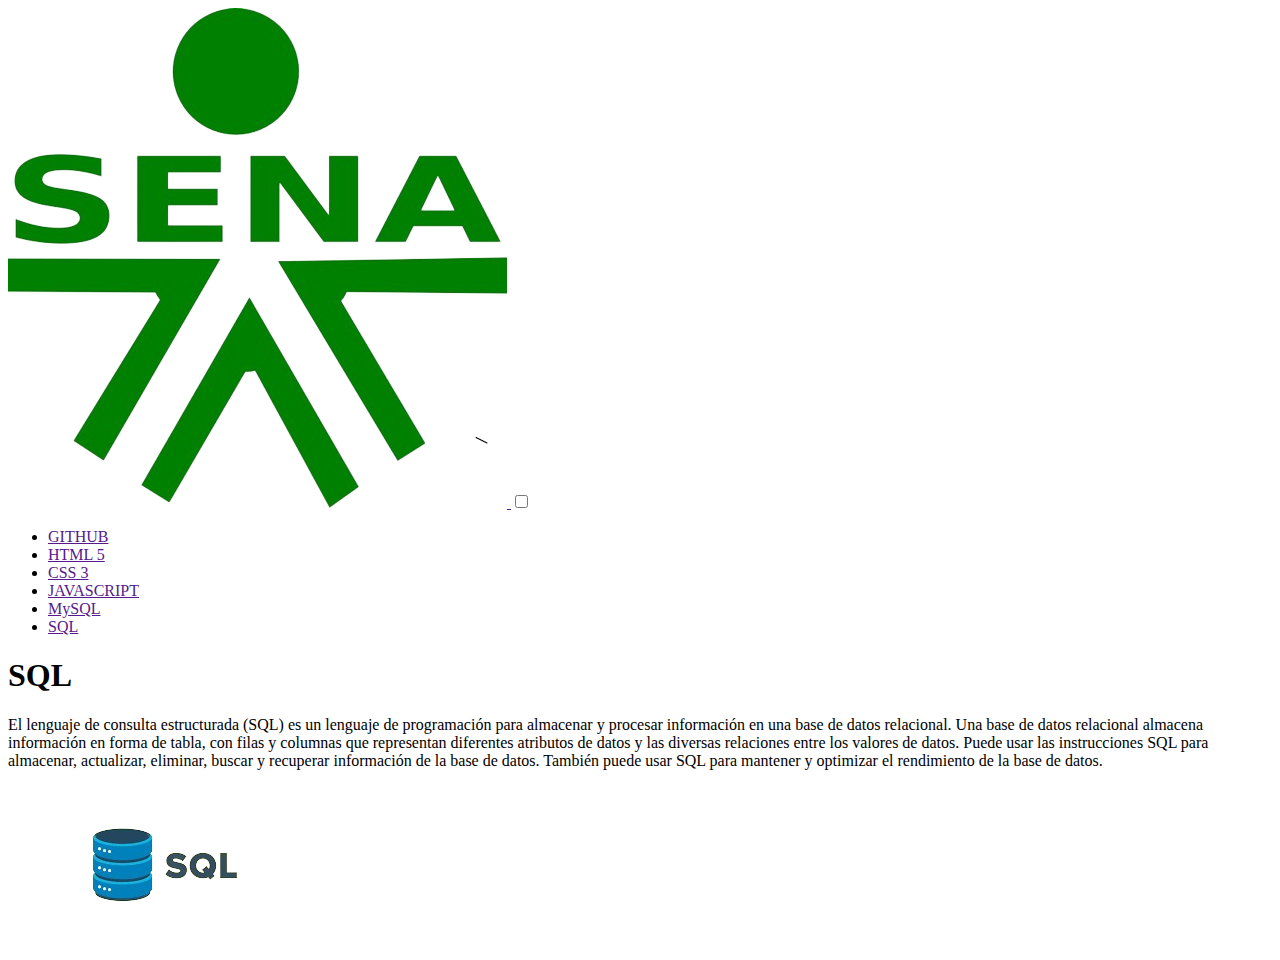
<file: SQL/sql.html>
<!DOCTYPE html>
<html>
    <head>
        <meta charset="UTF-8">
        <title>SQL</title>
    </head>
    <body>

        <header class="header">

            <div class="menu container">
                <a href="" class="logo">
                    <img src="/img/logo.png" alt="">
                </a>
                <input type="checkbox" id="menu"/>
                
                <nav class="navbar">
                    <ul>
                        <li><a href="">GITHUB</a></li>
                        <li><a href="">HTML 5</a></li>
                        <li><a href="">CSS 3</a></li>
                        <li><a href="">JAVASCRIPT</a></li>
                        <li><a href="">MySQL</a></li>
                        <li><a href="">SQL</a></li>
                    </ul>
                </nav>

        <div class="header-content container">
            <div class="header-txt">
                <h1>SQL</h1>
                <p>
                    El lenguaje de consulta estructurada (SQL) es un lenguaje de programación 
                    para almacenar y procesar información en una base de datos relacional. 
                    Una base de datos relacional almacena información en forma de tabla, con 
                    filas y columnas que representan diferentes atributos de datos y las diversas 
                    relaciones entre los valores de datos. Puede usar las instrucciones SQL para 
                    almacenar, actualizar, eliminar, buscar y recuperar información de la base de datos. 
                    También puede usar SQL para mantener y optimizar el rendimiento de la base de datos.
                </p>
            </div>

        </div>
        <div class="header-img">
            <img src="/img/sql.png" alt="">
        </div>
    </div>
</div>
        </header>
</file>
<file: style.css>
@import url('https://fonts.googleapis.com/css2?family=Bebas+Neue&display=swap')

*{
    margin: 0;
    padding: 0;
    box-sizing: border-box;
    text-decoration: none;
    list-style: none;
}

body {
    font-family: 'Bebas Neue', cursive;
}

p {
    font-family: Arial, Helvetica, sans-serif;
}

.container {
    max-width: 1200;
    margin: 0 auto;
}

.header {
    background: linear-gradient(
        180deg,
        rgba(251,205,49,1) 0%,
        rgba(249,196,40,1) 51%,
        rgba(246,179,32,1) 100%,);
    min-height: 70vh;
    display: flex;
    align-items: center;
}

.menu {
    position: absolute;
    top: 10px;
    left: 0;
    right: 0;
    display: flex;
    align-items: center;
    justify-content: space-between;
}

.logo img{
    width: 400px;
}

.menu .navbar ul li {
    position: relative;
    float: left;
}

.menu .navbar ul li a{
    font-size: 18px;
    padding: 20px;
    color: #3F3F3F;
    display: block;
    font-weight: bold;
}

.menu .navbar ul li a:hover {
    color: #E06927;
}

.header-content {
    padding: 100px 0;
    display: flex;
    align-items: center;
}
    
.header-txt {
    width: 50%;
    padding-right: 100px;
}

.header-txt h1 {
    font-size: 140px;
    line-height: 150px;
    color: #FFFFFF;
    margin-bottom: 25px;
}

p {
    font-size: 18px;
    color: #424242;
    margin-bottom: 35px;
}

.header-img {
    width: 50%;
    text-align: center;
}

.header-img img {
    width: 550px;
}

.about {
    padding: 100px 0;
    background-color: #EFEFEF;
}

h2 {
    font-size: 80px;
    line-height: 90px;
    color: #3F3F3F;
    margin-bottom: 25px;
}

.agrupacion {
    padding: 100px 400px 400px 400px;
    text-align: center;
    background-color: #FBFBFB;
}

.agrupacion-content {
    position: relative;
}

.multimedia {
    padding: 100px 400px 400px 400px;
    text-align: center;
    background-color: #FBFBFB;
}

.multimedia-content {
    position: relative;
}

.tabla {
    padding: 100px 400px 400px 400px;
    text-align: center;
    background-color: #FBFBFB;
}

.tabla-content {
    position: relative;
}

.formulario {
    padding: 100px 400px 400px 400px;
    text-align: center;
    background-color: #FBFBFB;
}

.formulario-content {
    position: relative;
}

.footer {
    border-top: 2px solid #E8E8E8;
    padding: 50px 0 0 0;
}

.footer-links {
    display: flex;
    justify-content: space-between;
    margin-bottom: 15px;
}

.link-img {
    text-align: center;
}


@media(max-width:991) {

    .menu {
        top: 0;
        padding: 30px;
    }

    .menu label {
        display: initial;
    }

    .menu navbar {
        position: absolute;
        top: 100%;
        left: 0;
        right: 0;
        background-color: #3F3F3F;
        display: none;
    }

    .menu .navbar ul li {
        width: 100%;
    }

    .menu .navbar ul li a {
        color: #FFFFFF;
        
    }

    #menu:checked ~ .navbar {
        display: initial;
    }

    .header {
        min-height: 0vh;
    }

    .header-content {
        padding: 130px 30px 80px 30px;
        flex-direction: column;
    }

    .header-txt {
        width: 100%;
        padding-right: 0;
        text-align: center;
        margin-bottom: 15px;
    }

    .header-txt h1 {
        font-size: 90px;
        line-height: 100px;
    }

    .about {
        padding: 30px;
    }

    .about-content {
        flex-direction: column;
    }

    .about-txt {
        width: 100%;
        text-align: center;
    }

    h2 {
        font-size: 70px;
        line-height: 80px;
    }

    .agrupacion {
        padding: 30px 30px 100px 30px;
    }

    .multimedia {
        padding: 30px 30px 100px 30px;
    }

    .tabla {
        padding: 30px 30px 100px 30px;
    }

    .formulario {
        padding: 30px 30px 100px 30px;
    }

    .footer {
        padding: 30px 30px 0 30px;
    }

    .footer-links {
        flex-direction: column;
        text-align: center;
    }
}
</file>
